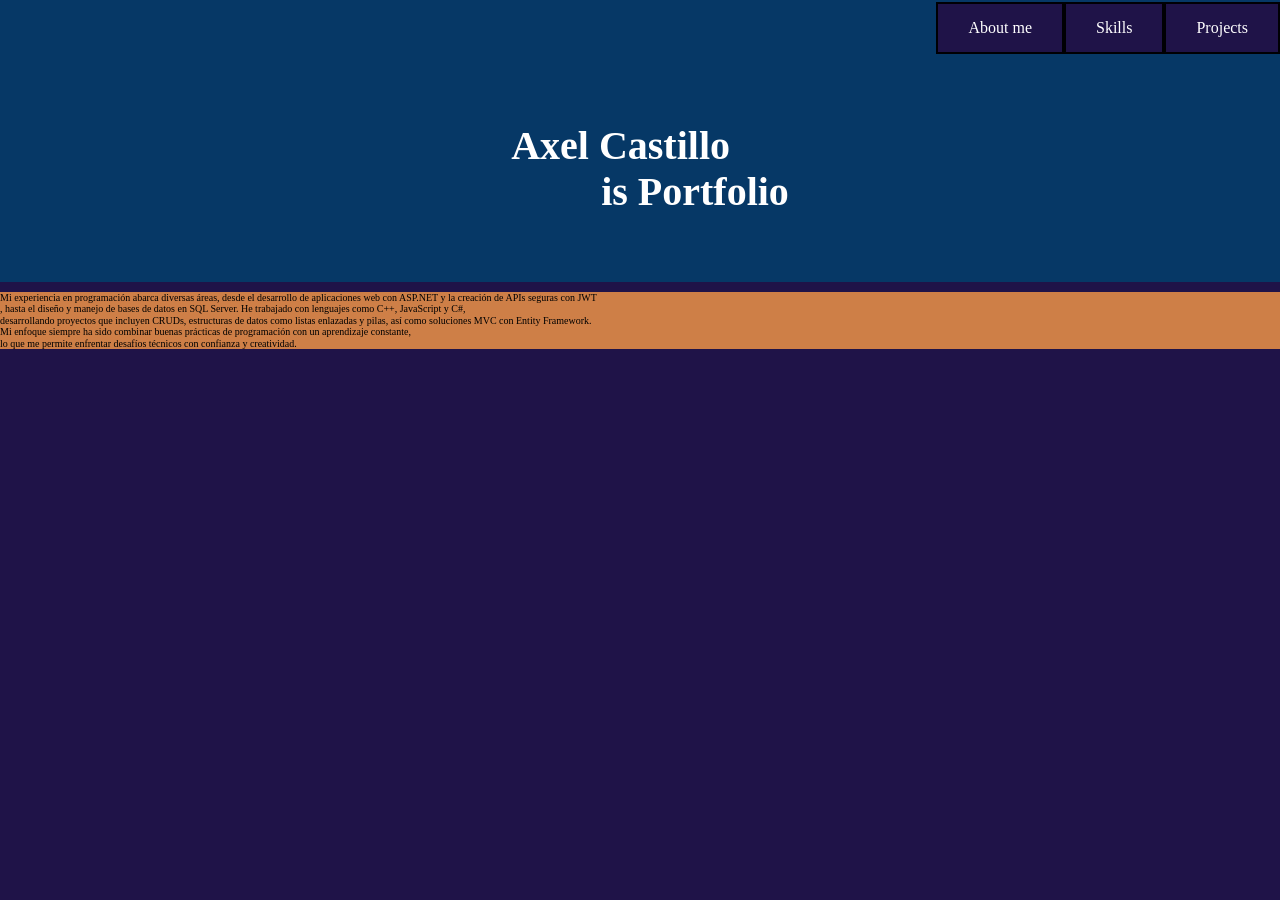
<file: index.html>
<!DOCTYPE html>
<html lang="en">
<head>
    <meta charset="UTF-8">
    <meta name="viewport" content="width=device-width, initial-scale=1.0">
    <title>Portfolio</title>
    <link rel="stylesheet" href="css/normalize.css">
    <link rel="stylesheet" href="css/style.css">
</head>
<body>
    
   <header>
    
    <div id="header">
        
        <div class="sidebar">
            <a href="aboutMe.html">About me</a>
            <a href="mySkills.html">Skills</a>
            <a href="projects.html">Projects</a>
            
        </div>
        <div class="title-container">
            <h1>Axel Castillo <br><span class="spaced-line"> is Portfolio</span>
                  </h1>

        </div>
       
    </div>
   </header>

   
        <div class="container-main">

          

           <div class="aboutMe-container">
            

            <p>Mi experiencia en programación abarca diversas áreas, desde el desarrollo de aplicaciones web con ASP.NET y la creación de APIs seguras con JWT <br>
                , hasta el diseño y manejo de bases de datos en SQL Server. He trabajado con lenguajes como C++, JavaScript y C#, <br>
                desarrollando proyectos que incluyen CRUDs, estructuras de datos como listas enlazadas y pilas, así como soluciones MVC con Entity Framework. <br>
                Mi enfoque siempre ha sido combinar buenas prácticas de programación con un aprendizaje constante, <br>
                lo que me permite enfrentar desafíos técnicos con confianza y creatividad.</p>


           </div>

           <div class="skills-container">

           </div>



           <div class="projects-container">

           </div>



        </div>


    
    <footer>
        <div class="links-container">


        </div>

    </footer>
</body>
</html>
</file>
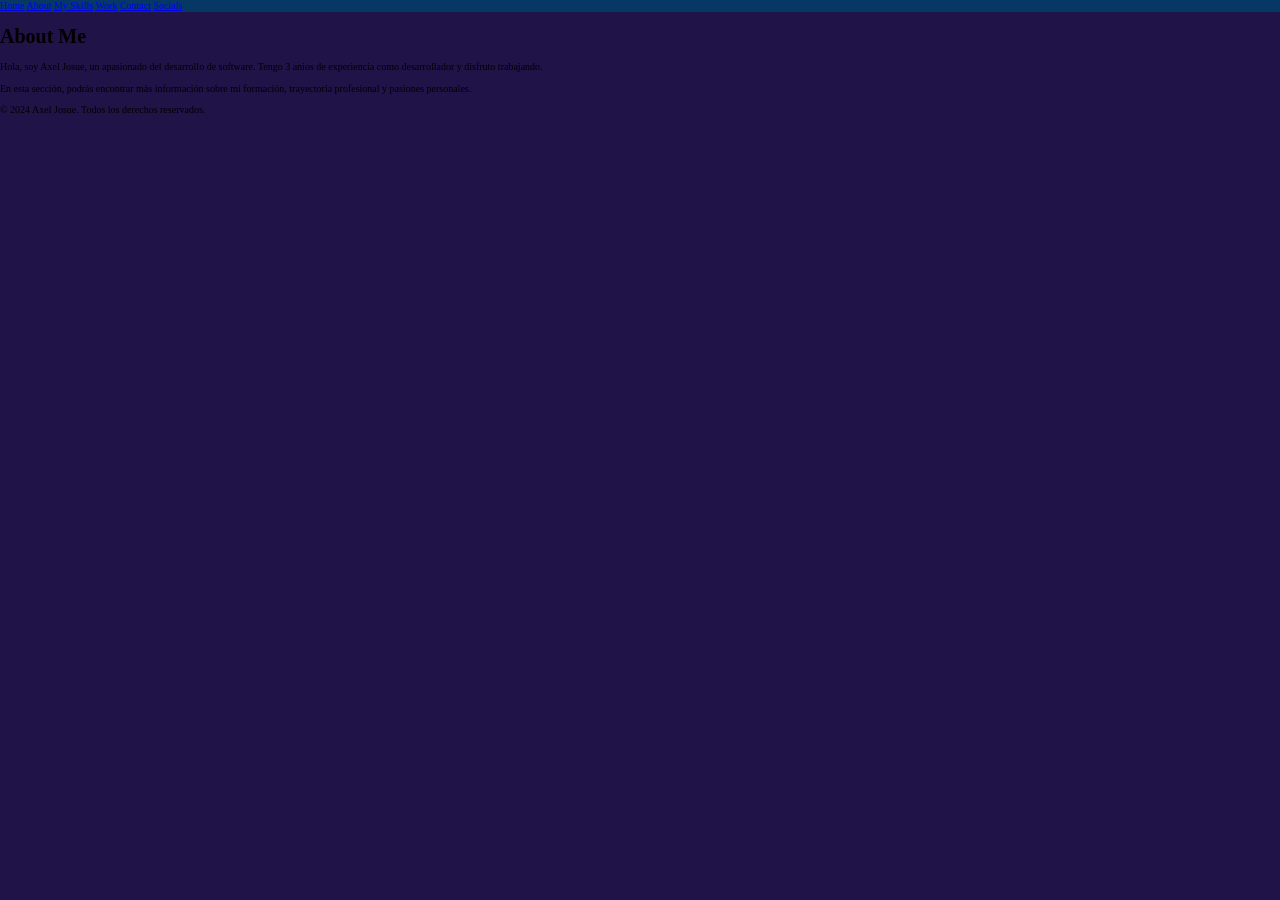
<file: about.html>
<!DOCTYPE html>
<html lang="en">
<head>
    <meta charset="UTF-8">
    <meta name="viewport" content="width=device-width, initial-scale=1.0">
    <link rel="stylesheet" href="css/normalize.css">
    <link rel="stylesheet" href="css/style.css">
    <title>About - Mi Portafolio</title>
</head>
<body>
    <header>
        <nav class="nav">
            <a href="index.html">Home</a>
            <a href="about.html">About</a>
            <a href="mySkills.html">My Skills</a>
            <a href="projects.html">Work</a>
            <a href="contact.html">Contact</a>
            <a href="socials.html">Socials</a>
        </nav>
    </header>
    
    <section class="main">
        <h1>About Me</h1>
        <p>Hola, soy Axel Josue, un apasionado del desarrollo de software. Tengo 3 anios de experiencia como desarrollador y disfruto trabajando.</p>
        <p>En esta sección, podrás encontrar más información sobre mi formación, trayectoria profesional y pasiones personales.</p>
    </section>
    
    <footer>
        <p>&copy; 2024 Axel Josue. Todos los derechos reservados.</p>
    </footer>
</body>
</html>
</file>
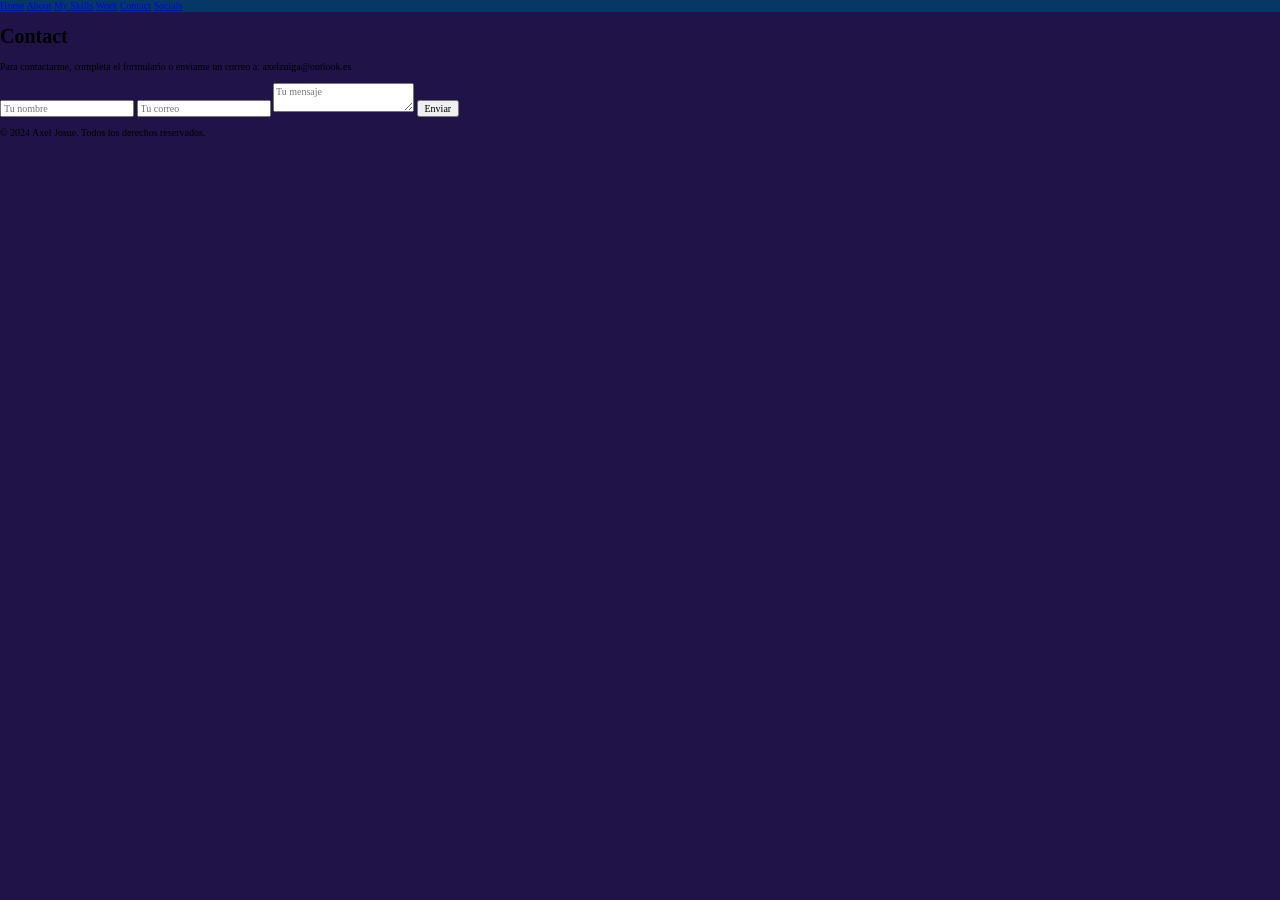
<file: contact.html>
<!DOCTYPE html>
<html lang="en">
<head>
    <meta charset="UTF-8">
    <meta name="viewport" content="width=device-width, initial-scale=1.0">
    <link rel="stylesheet" href="css/normalize.css">
    <link rel="stylesheet" href="css/style.css">
    <title>Contact - Mi Portafolio</title>
</head>
<body>
    <header>
        <nav class="nav">
            <a href="index.html">Home</a>
            <a href="about.html">About</a>
            <a href="mySkills.html">My Skills</a>
            <a href="projects.html">Work</a>
            <a href="contact.html">Contact</a>
            <a href="socials.html">Socials</a>
        </nav>
    </header>
    
    <section class="main">
        <h1>Contact</h1>
        <p>Para contactarme, completa el formulario o envíame un correo a: axelzuiga@outlook.es</p>
        <form>
            <input type="text" placeholder="Tu nombre" required>
            <input type="email" placeholder="Tu correo" required>
            <textarea placeholder="Tu mensaje" required></textarea>
            <button type="submit">Enviar</button>
        </form>
    </section>
    
    <footer>
        <p>&copy; 2024 Axel Josue. Todos los derechos reservados.</p>
    </footer>
</body>
</html>
</file>
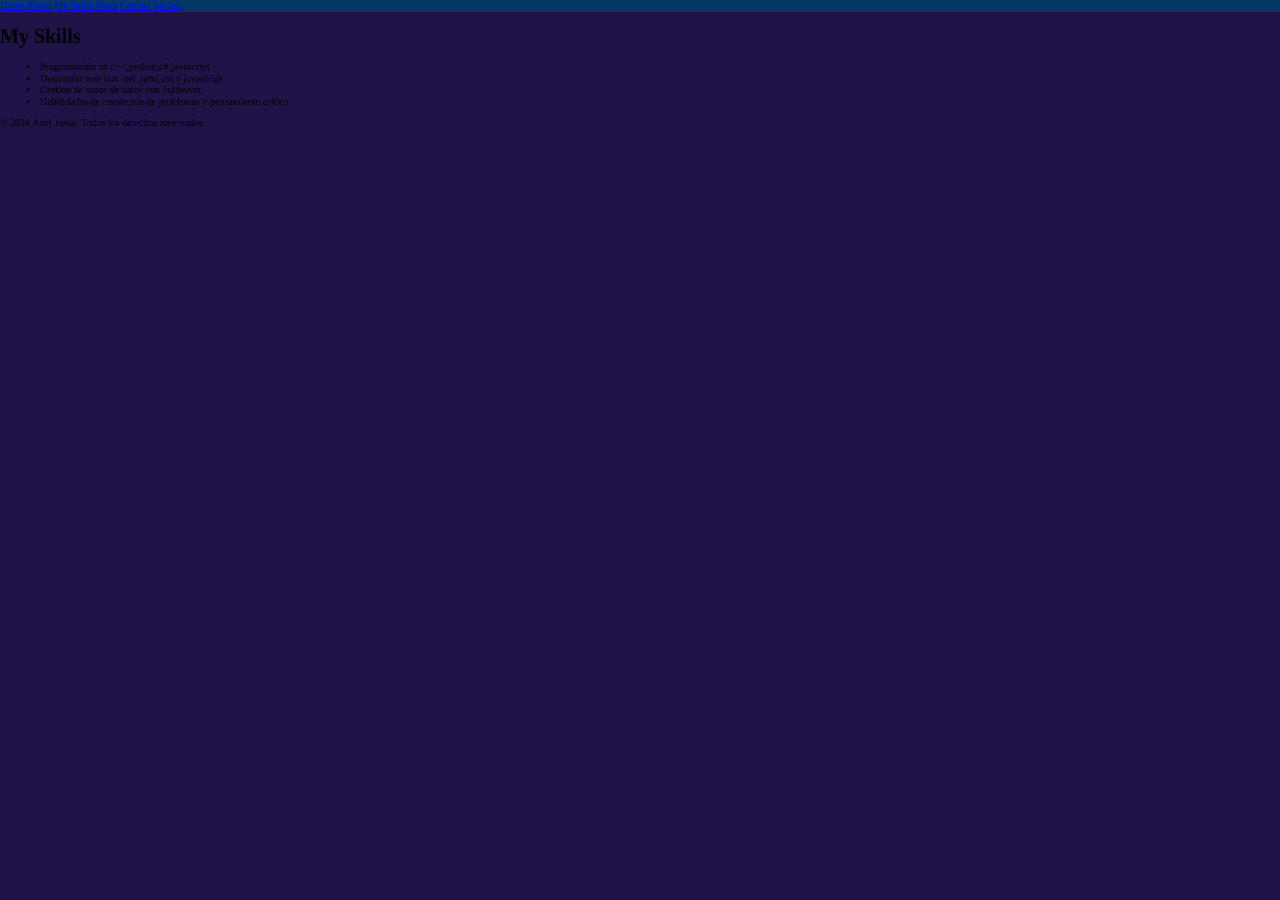
<file: mySkills.html>
<!DOCTYPE html>
<html lang="en">
<head>
    <meta charset="UTF-8">
    <meta name="viewport" content="width=device-width, initial-scale=1.0">
    <link rel="stylesheet" href="css/normalize.css">
    <link rel="stylesheet" href="css/style.css">
    <title>My Skills - Mi Portafolio</title>
</head>
<body>
    <header>
        <nav class="nav">
            <a href="index.html">Home</a>
            <a href="about.html">About</a>
            <a href="mySkills.html">My Skills</a>
            <a href="projects.html">Work</a>
            <a href="contact.html">Contact</a>
            <a href="socials.html">Socials</a>
        </nav>
    </header>
    
    <section class="main">
        <h1>My Skills</h1>
        <ul>
            <li>Programación en c++,python,c#,javascript</li>
            <li>Desarrollo web con .net ,html,css y javascript</li>
            <li>Gestión de bases de datos con SqlServer</li>
            <li>Habilidades de resolución de problemas y pensamiento crítico</li>
        </ul>
    </section>
    
    <footer>
        <p>&copy; 2024 Axel Josue. Todos los derechos reservados.</p>
    </footer>
</body>
</html>
</file>
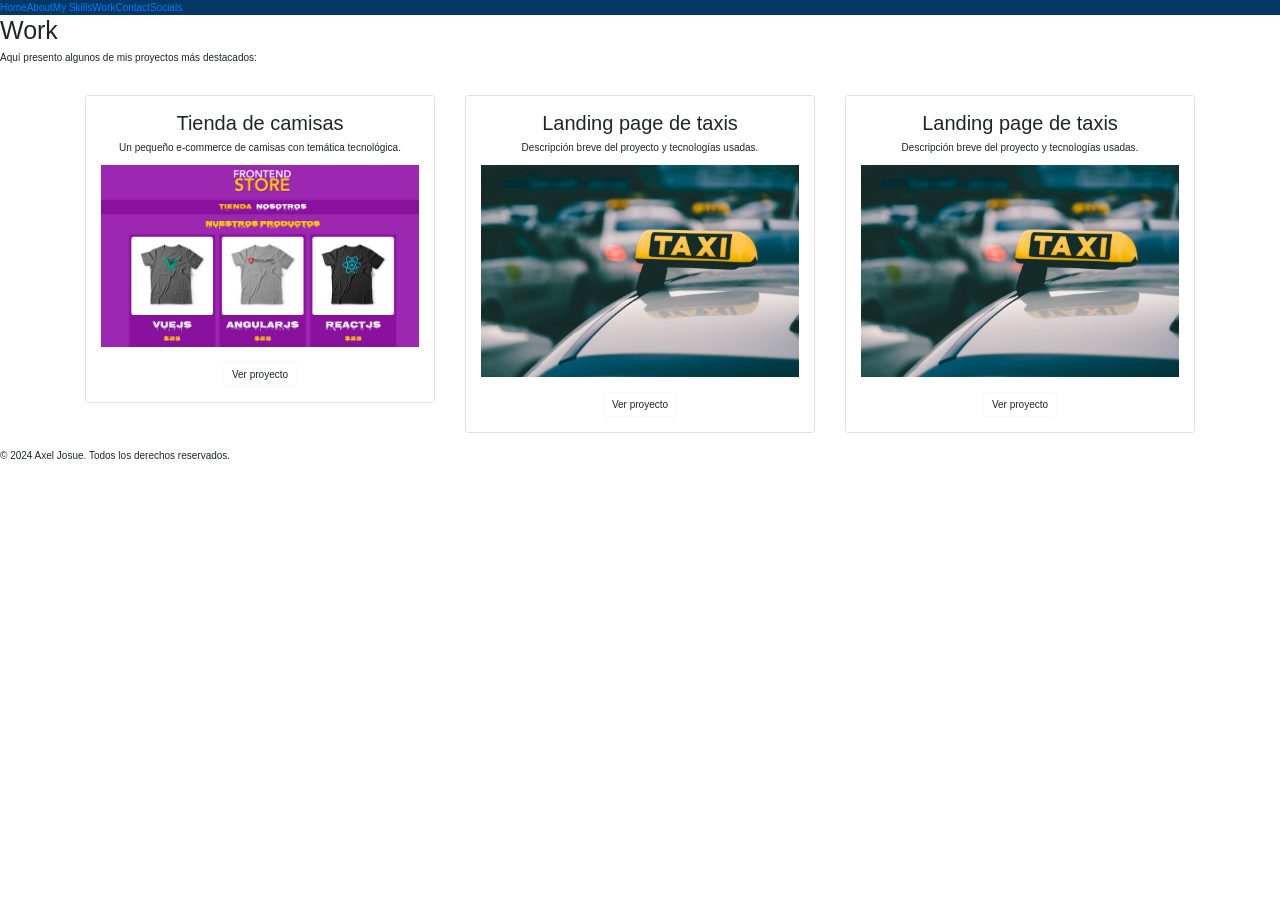
<file: projects.html>
<!DOCTYPE html>
<html lang="en">
<head>
    <meta charset="UTF-8">
    <meta name="viewport" content="width=device-width, initial-scale=1.0">
    <link rel="stylesheet" href="css/normalize.css">
    <link rel="stylesheet" href="css/style.css">
    <link rel="stylesheet" href="https://stackpath.bootstrapcdn.com/bootstrap/4.5.2/css/bootstrap.min.css">

    <title>Work - Mi Portafolio</title>
</head>
<body>
    <header>
        <nav class="nav">
            <a href="index.html">Home</a>
            <a href="about.html">About</a>
            <a href="mySkills.html">My Skills</a>
            <a href="projects.html">Work</a>
            <a href="contact.html">Contact</a>
            <a href="socials.html">Socials</a>
        </nav>
    </header>
    
    <section class="main"style="background-color:var(--dark_blue)">
        <h1>Work</h1>
        <p>Aquí presento algunos de mis proyectos más destacados:</p>
        
        <div class="container mt-5" style="background-color: var(--dark_blue);">
            <div class="row">
             
                <div class="col-md-4 mb-4">
                    <div class="p-4 border rounded" style="background-color: var(--lavanda); border-color: #000;">
                        <div class="text-center">
                            <h2>Tienda de camisas</h2>
                            <p>Un pequeño e-commerce de camisas con temática tecnológica.</p>
                            <img src="img/Capture.PNG" class="img-fluid mb-3" alt="Vista previa del proyecto Tienda de camisas">
                            <a href="https://axelcastilloz.github.io/photosGallery/" class="btn btn-outline-light mt-2" style="color: var(--blanco);">Ver proyecto</a>
                        </div>
                    </div>
                </div>

               
                <div class="col-md-4 mb-4">
                    <div class="p-4 border rounded" style="background-color: var(--lavanda); border-color: #000;">
                        <div class="text-center">
                            <h2>Landing page de taxis</h2>
                            <p>Descripción breve del proyecto y tecnologías usadas.</p>
                            <img src="img/good.jpg" class="img-fluid mb-3" alt="Vista previa del proyecto Uber">
                            <a href="https://axelcastilloz.github.io/Uber-2024/" class="btn btn-outline-light mt-2" style="color: var(--blanco);">Ver proyecto</a>
                        </div>
                    </div>
                </div>

                

                
                <div class="col-md-4 mb-4">
                    <div class="p-4 border rounded" style="background-color: var(--lavanda); border-color: #000;">
                        <div class="text-center">
                            <h2>Landing page de taxis</h2>
                            <p>Descripción breve del proyecto y tecnologías usadas.</p>
                            <img src="img/good.jpg" class="img-fluid mb-3" alt="Vista previa del proyecto Uber">
                            <a href="https://axelcastilloz.github.io/Uber-2024/" class="btn btn-outline-light mt-2" style="color: var(--blanco);">Ver proyecto</a>
                        </div>
                    </div>
                </div>
            </div>
        </div>
    </section>
    
    <footer>
        <p>&copy; 2024 Axel Josue. Todos los derechos reservados.</p>
    </footer>
</body>
</html>
</file>
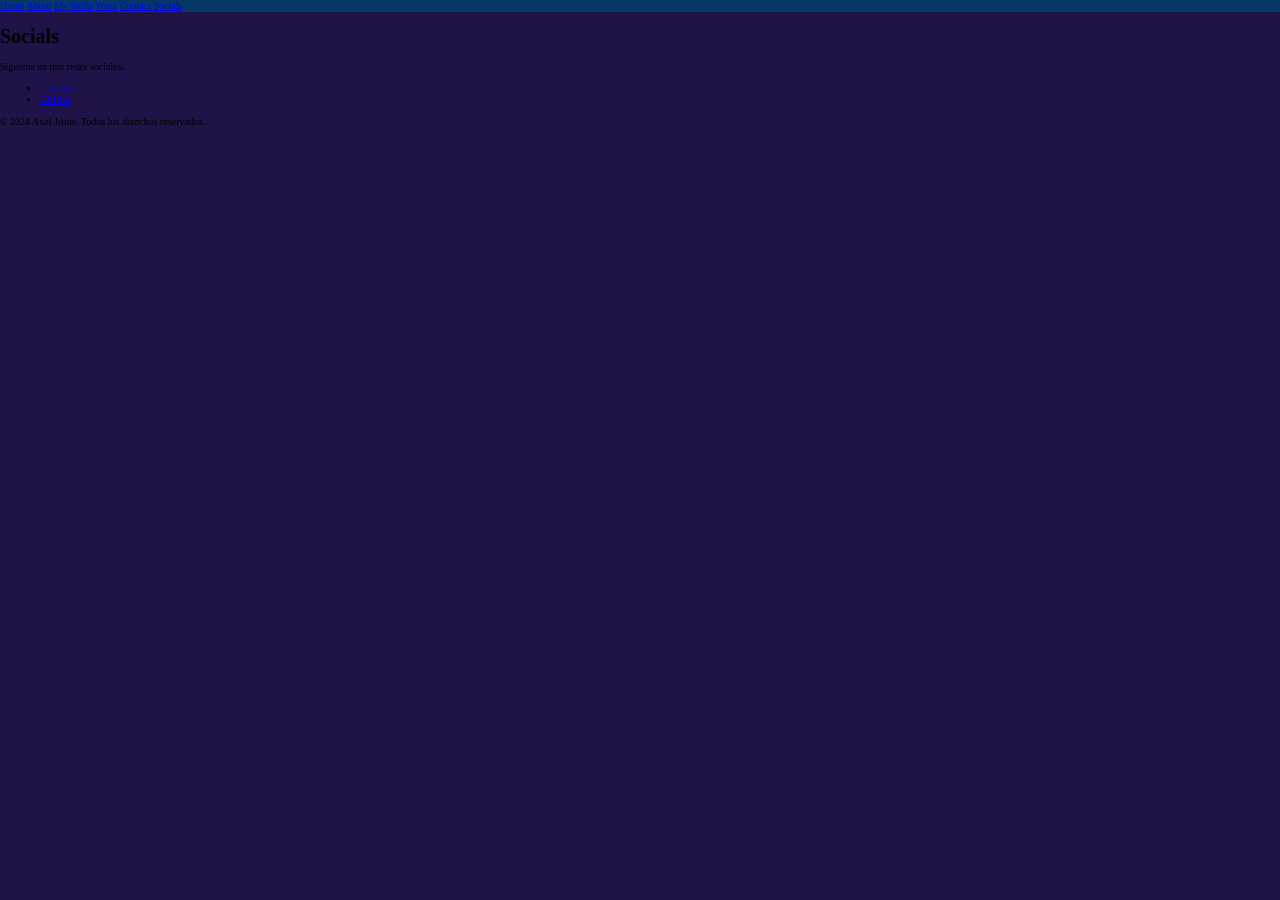
<file: socials.html>
<!DOCTYPE html>
<html lang="en">
<head>
    <meta charset="UTF-8">
    <meta name="viewport" content="width=device-width, initial-scale=1.0">
    <link rel="stylesheet" href="css/normalize.css">
    <link rel="stylesheet" href="css/style.css">
    <title>Socials - Mi Portafolio</title>
</head>
<body>
    <header>
        <nav class="nav">
            <a href="index.html">Home</a>
            <a href="about.html">About</a>
            <a href="mySkills.html">My Skills</a>
            <a href="projects.html">Work</a>
            <a href="contact.html">Contact</a>
            <a href="socials.html">Socials</a>
        </nav>
    </header>
    
    <section class="main">
        <h1>Socials</h1>
        <p>Sígueme en mis redes sociales:</p>
        <ul>
            <li><a href="https://www.linkedin.com/feed/">LinkedIn</a></li>
            <li><a href="https://github.com/dashboard">GitHub</a></li>
        </ul>
    </section>
    
    <footer>
        <p>&copy; 2024 Axel Josue. Todos los derechos reservados.</p>
    </footer>
</body>
</html>
</file>
<file: css/style.css>
:root{
    --marron: #CE7F47;
    --morado: #1F1348;
    --negro: #000004;
    --azulado: #063866;
    --azul: #000F5C;
}

html {
    font-size: 62.5%;
    height: 100%;
}
body{
    background-color:var(--morado) ;
    margin: 0;
    padding: 0;
}


header{
    background-color: var(--azulado);
}

.sidebar {
 
    display: flex;
    flex-direction: row;
    justify-content: flex-end;
}

.sidebar a{
    margin: 0.2rem 0 ;
    padding:1.5rem 3rem;
    background-color: var(--morado);
    border: 0.2rem solid ;
    border-color: var(--negro);
    text-align: center;
    text-decoration: none;
    color: white;
    font-size: 1.6rem;
    transition: all 0.3s ease;
}

.sidebar a:hover{
    background-color: var(--marron);
    transform: scale(1.1);
}

.title-container{
    
display: flex;
flex-wrap: wrap;
justify-content: center;
padding: 2rem;
margin-left: 2rem;

color: white;
line-height: 1,5;

}

.title-container .spaced-line{
    display: inline-block;
    margin-left: 9rem;
}

.title-container h1{
    padding: 2rem;
    font-size: 4rem;
}


.aboutMe-container {
    background-color: var(--marron);
}
</file>
